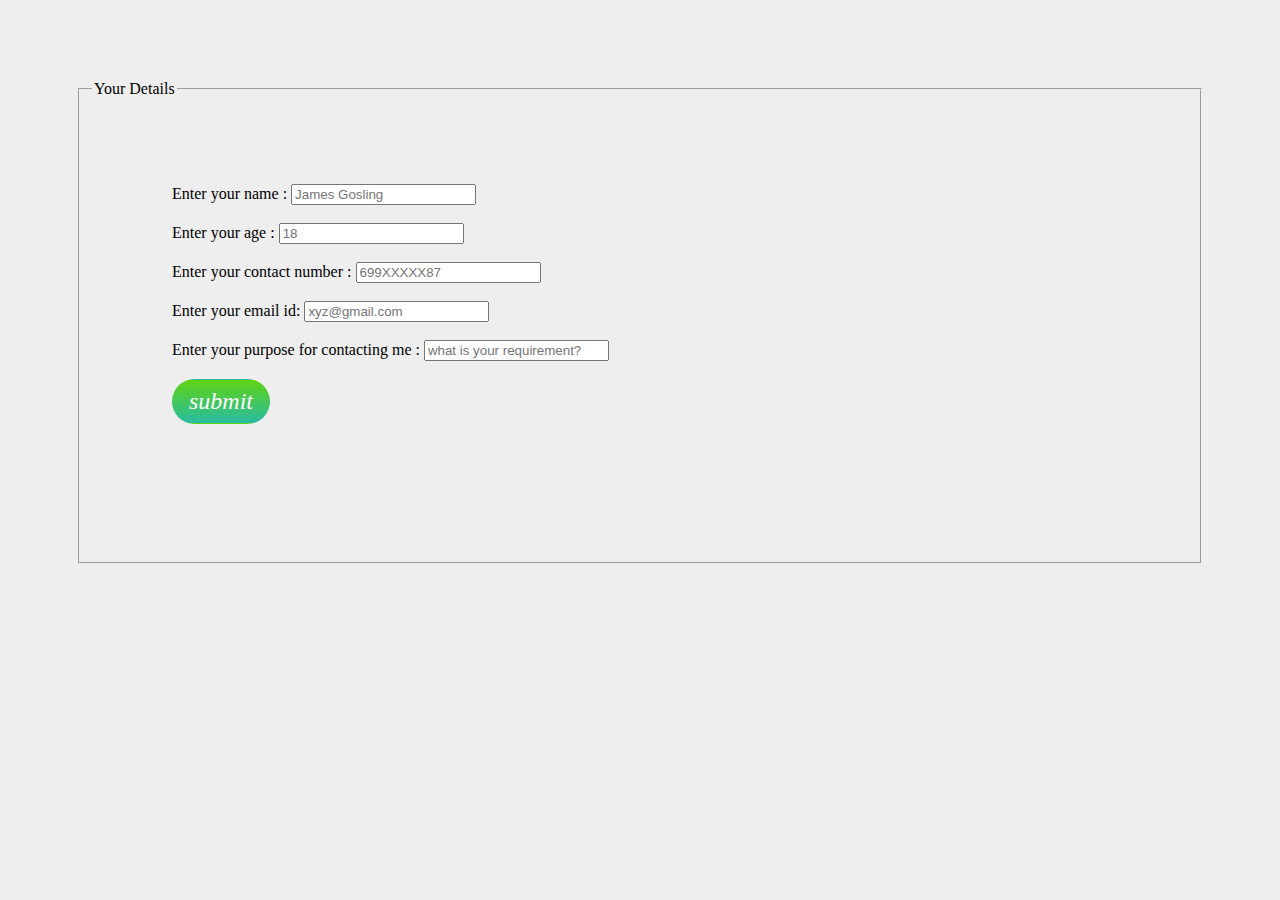
<file: contact me.html>
<!DOCTYPE html>
<html lang="en">
<head>
   
    <title>Contact Details</title>
    <link rel="icon" href="images/Contact-logo.png">

    <style>

       body{
           background-color: #eeeeee;
       }

       fieldset{
                 margin-top: 80px;
                 margin-left: 70px;
                 margin-right: 70px;
       }
        #one{
            margin: 80px;
        }

       
        .submit-button {
                background-color: rgb(37, 188, 112);
                color: white;
                border: 1px solid transparent;
                
                border-radius: 1.8rem;
                font-family: 'Montserrat', serif;
                font-size: 1.5rem;
                font-style: italic;
                padding: 0.5rem 1rem;
                margin: 0 0 3rem 0;
                background: linear-gradient(rgb(95, 212, 17), rgb(40, 187, 162));
            }

        .submit-button:hover {
            background-color: #6ee7f0;
        }

       </style>

</head>
<body >

    
        



                
<fieldset>
            <legend>Your Details</legend>
                   
       <div id="one">

               <form action="msg.html">
                    <label for="name">Enter your name :</label>                        
                    <input type="text" id="name" name="name"placeholder="James Gosling" required><br><br>

                    <label for="age">Enter your age :</label>                         
                    <input type="number" id="age" name="age" placeholder="18"required><br><br>

                <label for="Mb.no">Enter your contact number :</label>
               <input type="number" id="Mb.no" name="Mb.no"  required pattern="[6-9]{1} [0-9]{9}" placeholder="699XXXXX87" required><br><br>

    <label for="email">Enter your email id:</label>              
   <input type="email" id="email" name="email" pattern="[a-z0-9._%+\-]+@[a-z0-9.\-]+\.[a-z]{2,}$"
   placeholder="xyz@gmail.com" required><br><br>

                        <label for="purpose">Enter your purpose for contacting me :</label> 
                       <input type="text" id="purpose" name="purpose"  
                       placeholder="what is your requirement?" required ><br><br>
                  
    
                      <a href="msg.html"><button class="submit-button">submit</button></a>

                   
                     </form>
            </div> 


    </fieldset>



</body>
</html>
</file>
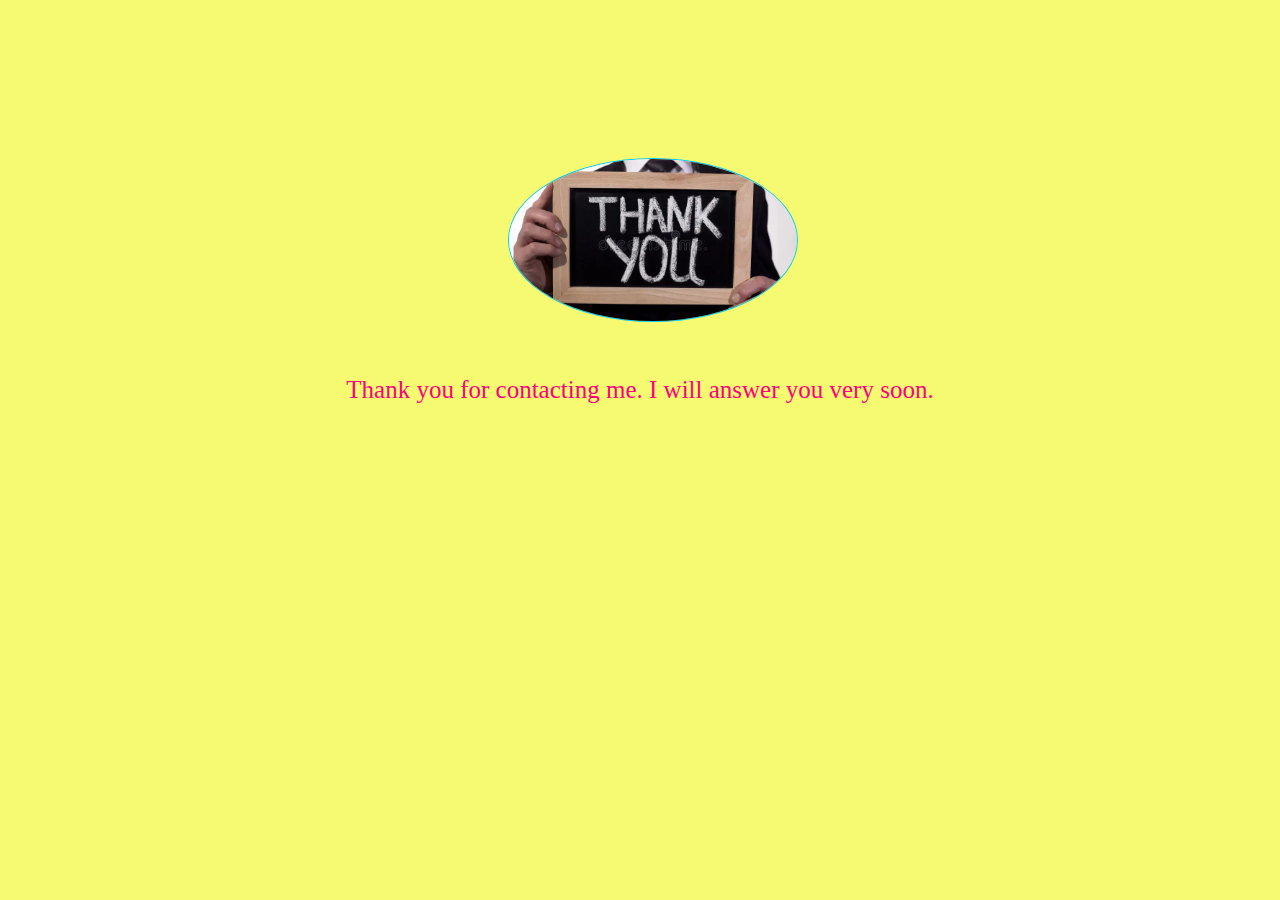
<file: msg.html>
<!DOCTYPE html>
<html lang="en">
<head>
   
    <title>Msg details</title>

      <style>
             
            body{
                 background-color: #F6FA70;
            } 

           #msg{
                 color: rgb(255, 0, 128);
                 font-size: 25px;
                 text-align: center;
                 margin-top: 50px;
           }

           #img img{
          max-width: 18rem;
          border: 1px solid rgb(0, 204, 255);
          border-radius: 50%;
          margin-left: 500px;
          margin-top: 150px;
        }

      </style>

</head>
<body >
        


            <div id="img">
                <img src="images/thank you.webp" >
              </div>



             <div id="msg">

                  Thank you for contacting me. I will answer you very soon.

             </div>


       
</body>
</html>
</file>
